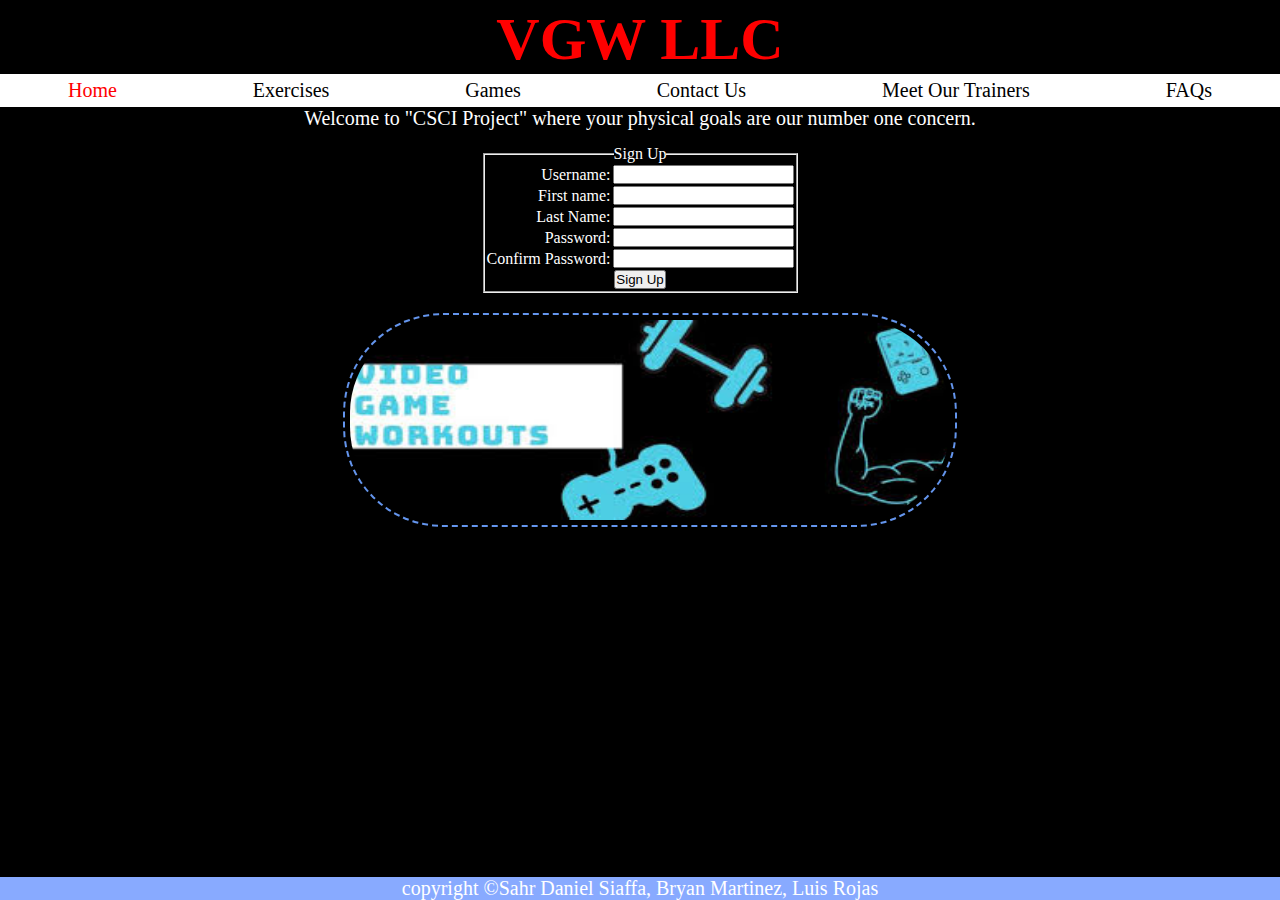
<file: index.html>
<html>
    <head>
        <title>Home</title>
        <link rel="stylesheet" href="styles.css"/>
        <script>
            function validate()
            {
               var username = document.signup.uname.value;
               var firstname = document.signup.fname.value;
               var lastname = document.signup.lname.value;
               var password = document.signup.passw.value;
               var cpassword = document.signup.cpassw.value;
               
               if(username=="" || firstname=="" || lastname=="" || password=="" || cpassword=="")
               {
                    alert("Fill in all of the fields")
               }
               else{
                    if(password.length<8 || password .length>15)
                        {
                            alert("Password should be between 8-15 characters long")
                        }
                    else{
                        if(password != cpassword)
                        {
                            alert("Password and Confirm should match")
                        }
                        else{
                            alert("Form submitted successfully")
                        }
                    }    
                }    
            }
        </script>
    </head>
    <body>
        <header>
            <div class="heading">
                <h1>VGW LLC</h1>
            </div>
            <ul class="nav-bar">
                <li><a class="active" href="index.html">Home</a></li>
                <li><a href="Exercise.html">Exercises</a></li>
                <li><a href="Games.html">Games</a></li>
                <li><a href="ContactUs.html">Contact Us</a></li>
                <li><a href="MeetOurTrainers.html">Meet Our Trainers</a></li>
                <li><a href="Faqs.html">FAQs</a></li>
            </ul>
        </header>
        <div class="content">
            <p>Welcome to "CSCI Project" where your physical goals are our number one concern.</p>
                <form name="signup">
                    <fieldset>
                        <legend>Sign Up</legend>
                    <table>
                        <tr>
                            <td align="right"><label>Username:</label></td>
                            <td><input type="text" name="uname"/><br/></td>
                        </tr>
                        <tr>
                            <td align="right"><label>First name:</label></td>
                            <td><input type:="text" name="fname"/><br/></td>
                        </tr>
                        <tr>
                            <td align="right"><label>Last Name:</label></td>
                            <td><input type="text" name="lname"/><br/></td>
                        </tr>
                        <tr>
                            <td align="right"><label>Password:</label></td>
                            <td><input type="password" name="passw"/><br/></td>
                        </tr>
                        <tr>
                            <td align="right"><label>Confirm Password:</label></td>
                            <td><input type="password" name="cpassw"/><br/></td>
                        </tr>
                        <tr>    
                            <td colspan="2" align="center"><input type="submit" onclick="validate();" value="Sign Up"/></td>
                        </tr>
                    </table>
                    </fieldset>
                </form>
                <img src="images/logo.jpg" width="600" height="200">
                </div>
        <footer>
            copyright &copy;Sahr Daniel Siaffa, Bryan Martinez, Luis Rojas
        </footer>
    </body>
<html>
</file>
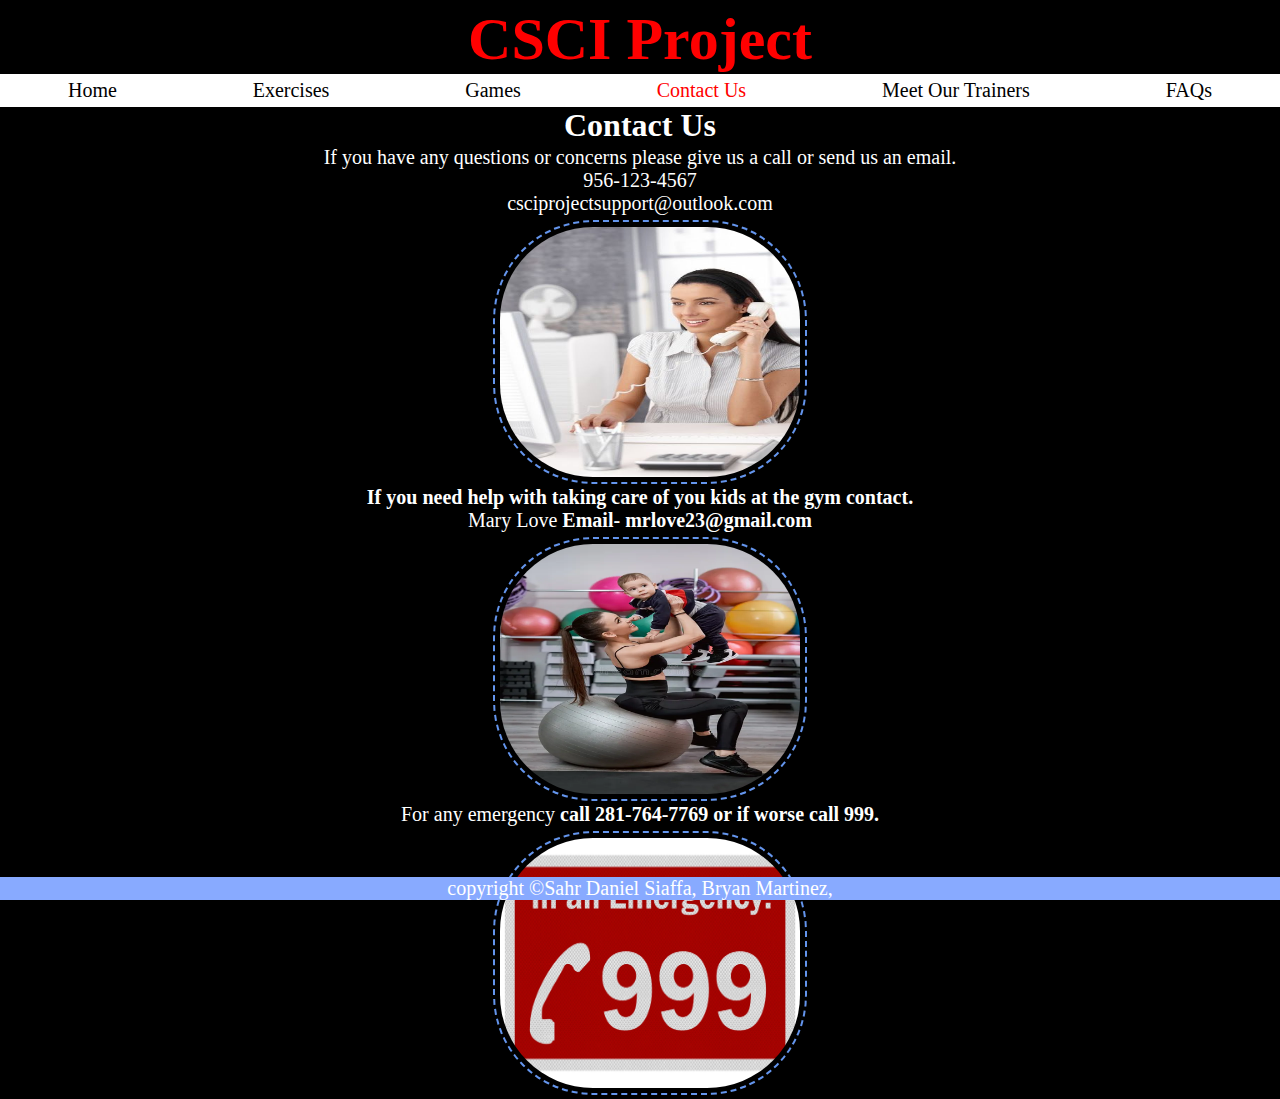
<file: ContactUs.html>
<html>
    <head>
        <title>ContactUS</title>
        <link rel="stylesheet" href="styles.css"/>
    </head>
    <body>
        <header>
            <div class="heading">
                <h1>CSCI Project</h1>
            </div>
            <ul class="nav-bar">
                <li><a href="index.html">Home</a></li>
                <li><a href="Exercise.html">Exercises</a></li>
                <li><a href="Games.html">Games</a></li>
                <li><a class="active" href="contactUs.html">Contact Us</a></li>
                <li><a href="MeetOurTrainers.html">Meet Our Trainers</a></li>
                <li><a href="Faqs.html">FAQs</a></li>
            </ul>
        </header>
        <div class="content">
            <h1 class="title">Contact Us</h1>
            <table class="center">
                <tr>
                    <td>
                        <p> If you have any questions or concerns please give us a call or send us an email.</p></b>
                        <p>956-123-4567</p></b>
                        <p>csciprojectsupport@outlook.com</p></b>
                        <img src="images/443593ce470fccb40e4c0cc3daef0f29.jpg" width="300" height="250" >
                    </tr>
                    <td>
                        <p> <b>If you need help with taking care of you kids at the gym contact. </p></b>
                        <p>Mary Love<b> Email- mrlove23@gmail.com</b></p>
                        <img src="images/sporty-women-sitting-ball-raising-her-child-gym-family-happiness-fun-healthy-lifestyle-happy-woman-196298153.webp" width="300" height="250">
                    </tr>
                    <td>
                        <p> For any emergency<b> call 281-764-7769 <b> or if worse call 999. </p>
                            <img src="images/999-photo.jpeg" width="300" height="250">
                    </td>
                </tr>
                <tr>

                </tr>
            </table>

        </div>
        <footer>
            copyright &copy;Sahr Daniel Siaffa, Bryan Martinez,
        </footer>
    </body>
<html>
</file>
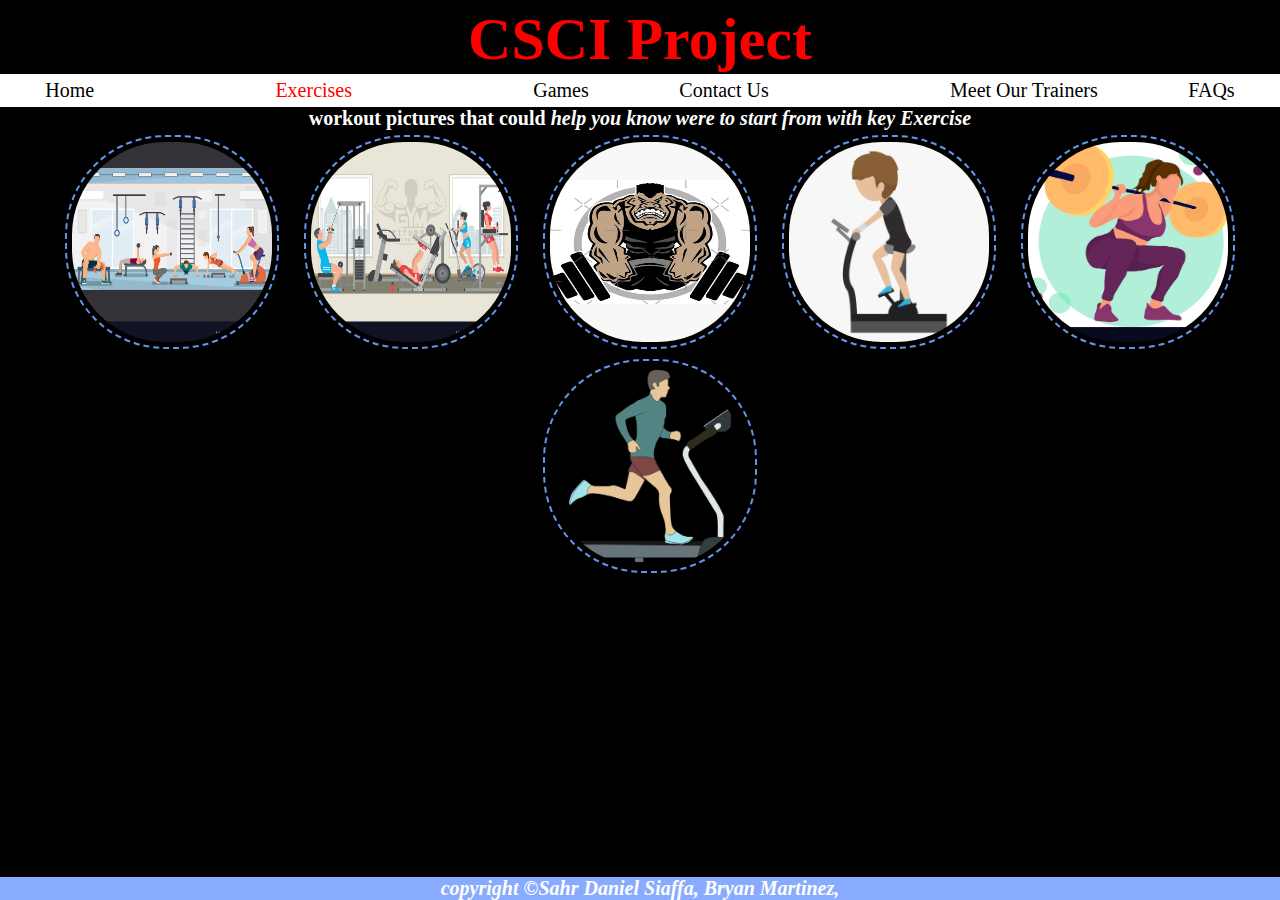
<file: Exercise.html>
<html>
    <head>
        <title>Exercises</title>
        <link rel="stylesheet" href="styles.css"/>
    </head>
    <body>
        <header>
            <div class="heading">
                <h1>CSCI Project</h1>
            </div>
            <Ul class ="nav-bar">
                <li><a href="index.html">Home<a></li>
                <li><a class="active" href="Exercise.html">Exercises<a></li>
                <li><a href="Games.html">Games</a></li>
                <li><a href="ContactUs.html">Contact Us<a></li>
                <li><a href="MeetOurTrainers.html">Meet Our Trainers</a></li>
                <li><a href="Faqs.html">FAQs</a></li>
            </Ul>
        </header>
        <div class="content">
            <p><b>workout pictures <b> that could <i> help you know <i> were to start from <i> with key Exercise <p>
                <img src="images/flat-training-fitness-club-vector-24428692.jpg" width="200" height="200">
                <img src="images/bfb18e81a43604fc68a4b441eb6fbabd.jpg" width="200" height="200">
                <img src="images/flat,750x,075,f-pad,750x1000,f8f8f8.jpg" width="200" height="200">
                <img src="images/146-1463397_exercise-png-hd-exercise-cartoon-transparent-background-png.png" width="200" height="200">
                <img src="images/young-girl-gym-exercise-sport-athletet-training-vector-29114635.jpg" width="200" height="200">
                <img src="images/treadmill-clip-art-2.png" width="200" height="200">
        </div>
        <footer>
            copyright &copy;Sahr Daniel Siaffa, Bryan Martinez,
        </footer>
    </body>   
</html>
</file>
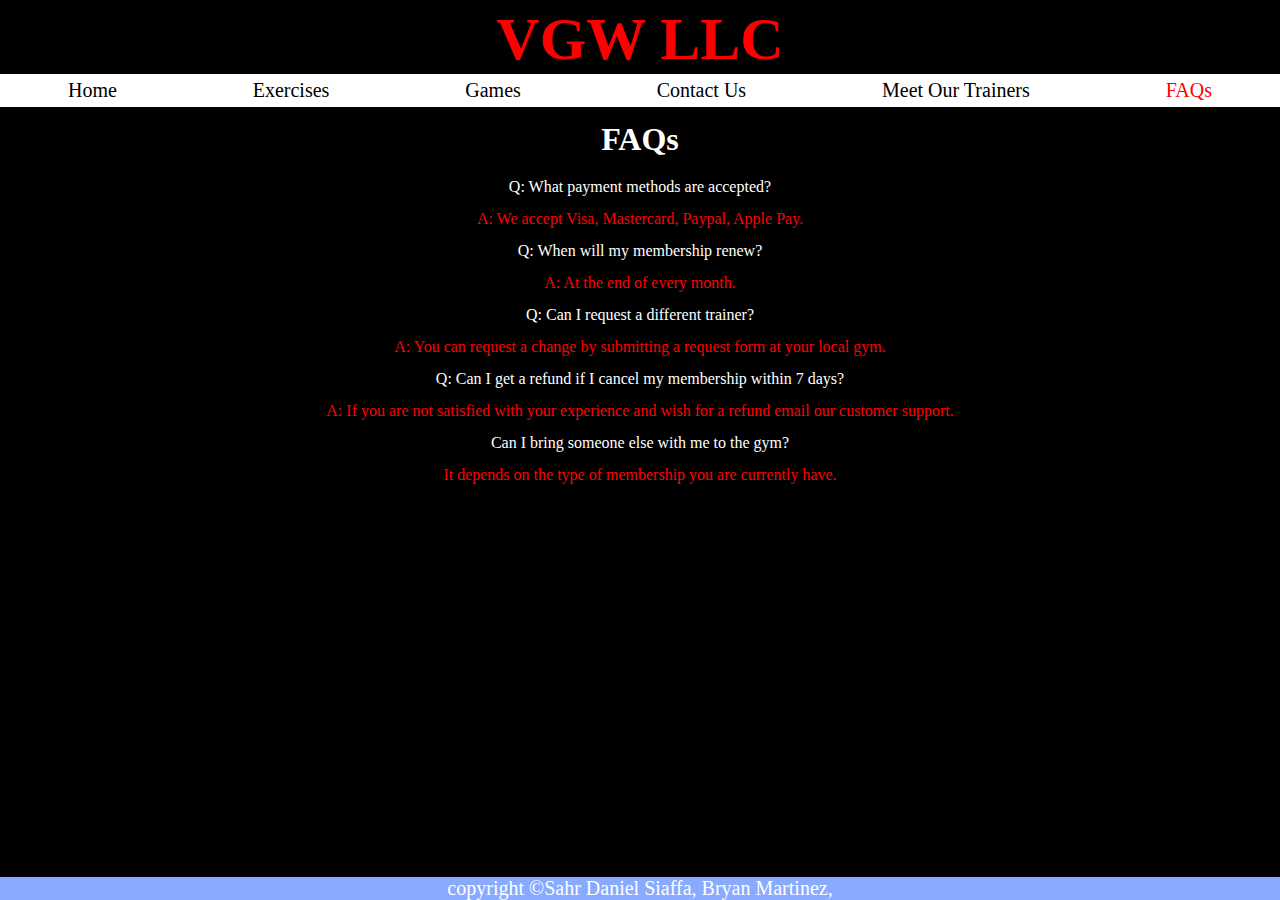
<file: Faqs.html>
<html>
    <head>
        <title>FAQS</title>
        <link rel="stylesheet" href="styles.css"/>
    </head>
    <body>
        <header>
            <div class="heading">
                <h1>VGW LLC</h1>
            </div>
            <ul class="nav-bar">
                <li><a href="index.html">Home</a></li>
                <li><a href="Exercise.html">Exercises</a></li>
                <li><a href="Games.html">Games</a></li>
                <li><a href="ContactUs.html">Contact Us</a></li>
                <li><a href="MeetOurTrainers.html">Meet Our Trainers</a></li>
                <li><a class="active" href="Faqs.html">FAQs</a></li>
            </ul>
        </header>
        <div class="faqs">
            <h1 class="title">FAQs</h1>
            <p class="question">Q: What payment methods are accepted?</p>
            <p class="answer">A: We accept Visa, Mastercard, Paypal, Apple Pay.</p>
            <p class="question">Q: When will my membership renew?</p>
            <p class="answer">A: At the end of every month.
            <p class="question">Q: Can I request a different trainer?</p>
            <p class="answer">A: You can request a change by submitting a request form at your local gym.</p>    
            <p class="question">Q: Can I get a refund if I cancel my membership within 7 days?</p>
            <p class="answer">A: If you are not satisfied with your experience and wish for a refund email our customer support.</p>
            <p class="question">Can I bring someone else with me to the gym?</p>
            <p class="answer">It depends on the type of membership you are currently have.</p>
        </div>
        <footer>
            copyright &copy;Sahr Daniel Siaffa, Bryan Martinez,
        </footer>
    </body>
<html>
</file>
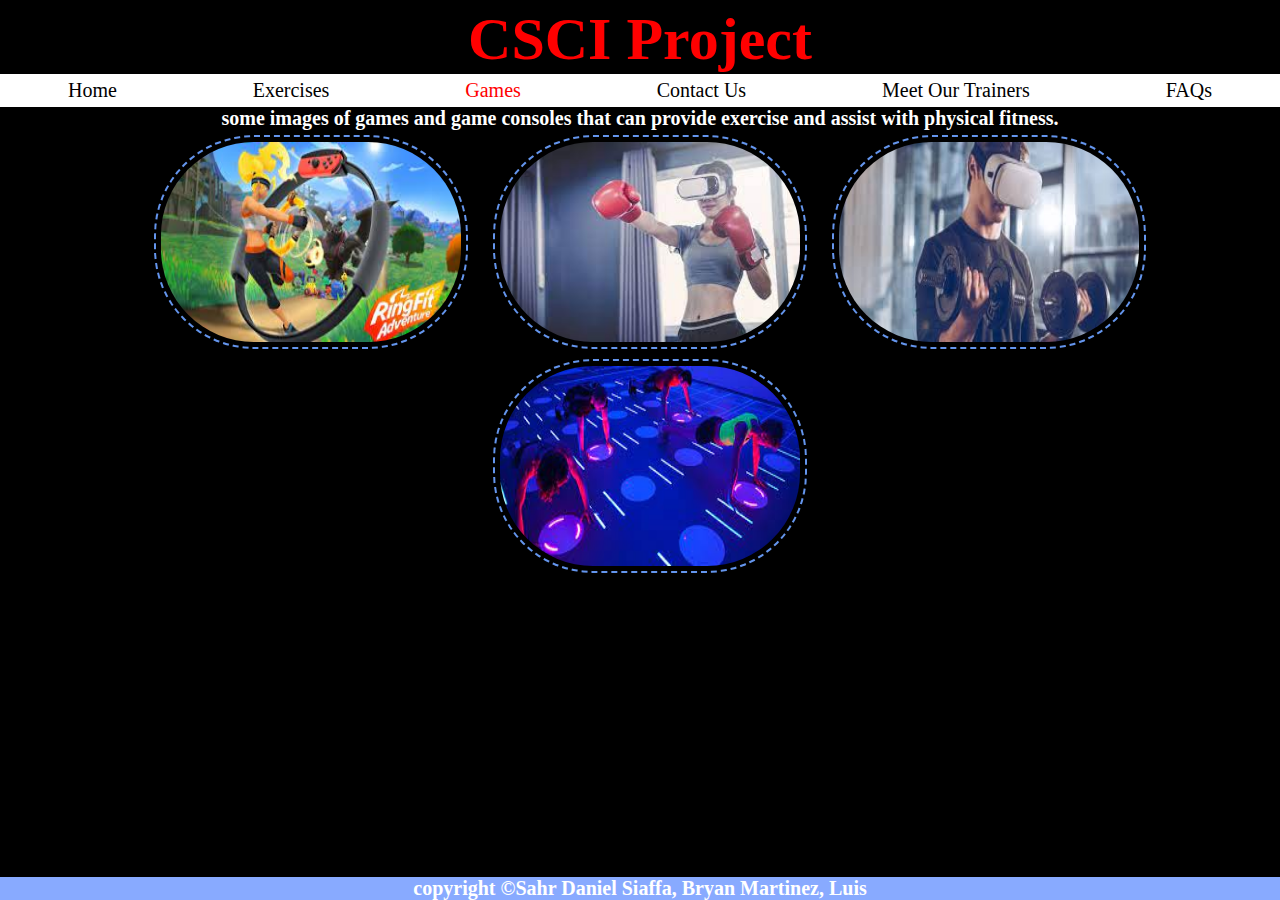
<file: Games.html>
<html>
    <head>
        <title>Games</title>
        <link rel="stylesheet" href="styles.css"/>
    </head>
    <body>
        <header>
            <div class="heading">
                <h1>CSCI Project</h1>
            </div>
            <ul class="nav-bar">
                <li><a href="index.html">Home</a></li>
                <li><a href="Exercise.html">Exercises</a></li>
                <li><a class="active" href="Games.html">Games</a></li>
                <li><a href="ContactUs.html">Contact Us</a></li>
                <li><a href="MeetOurTrainers.html">Meet Our Trainers</a></li>
                <li><a href="Faqs.html">FAQs</a></li>
            </ul>
        </header>
        <div class="content">
            <p><b>some images of games and game consoles that can provide exercise and assist with physical fitness.<p>
                <img src="images/RingFit.jpg" width="300" height="200">
                <img src="images/vrbox.jpg" width="300" height="200">
                <img src="images/vrdumbell.jpg" width="300" height="200">
                <img src="images/vrinteract.jpg" width="300" height="200">
        </div>
        <footer>
            copyright &copy;Sahr Daniel Siaffa, Bryan Martinez, Luis
        </footer>
    </body>
<html>
</file>
<file: styles.css>
*{
    margin:0px;
    padding:0px;
}
header{
    width:100%;
    align-items: center;
    background-color:black;
    padding-top: 5px;
    position: sticky;
    top: 0;
}
.heading{
   color:red;
   font-size:30px; 
}
.heading h1{
    text-align: center;
}
.nav-bar{
    background-color: white;
    display: flex;
    justify-content: space-around;
    list-style-type: none;
    padding-bottom: 5px;
    padding-top: 5px;
    margin-bottom: 0px;
}
.nav-bar a{
    font-size: 20px;
    color: black;
}
.nav-bar .active{
    color: red;
}
a:link{
    text-decoration: none;
}
a:visited{
    text-decoration: none;
}
a:hover{
    text-decoration: underline;
}
a:active{
    text-decoration: none;
}
.content{
    width: 100%;
}
footer{
    width: 100%;
    text-align: center;
    font-size: 20px;
    background-color: #88aaff;
    bottom:0;
    position: fixed;
}
body{
    background-color: black;
    color:#ffffff;
}
.content{
    text-align: center;
}
.question{
    color: white;
}
.answer{
    color: red;
}
.content p{
    font-size: 20px;
}
.content img{
    padding:5px;
    margin-left: 20px;
    margin-top: 5px;
    border:#6495ed 2px dashed;
    border-radius: 100px;
}
.content form{
    width: max-content;
}   
.center{
    margin-left: auto;
    margin-right: auto;
    text-align: center;
}
.faqs{
    text-align: center;
    line-height: 2;
}

.content form{
    margin: auto;
    margin-top: 15px;
    margin-bottom: 15px;
}
</file>
